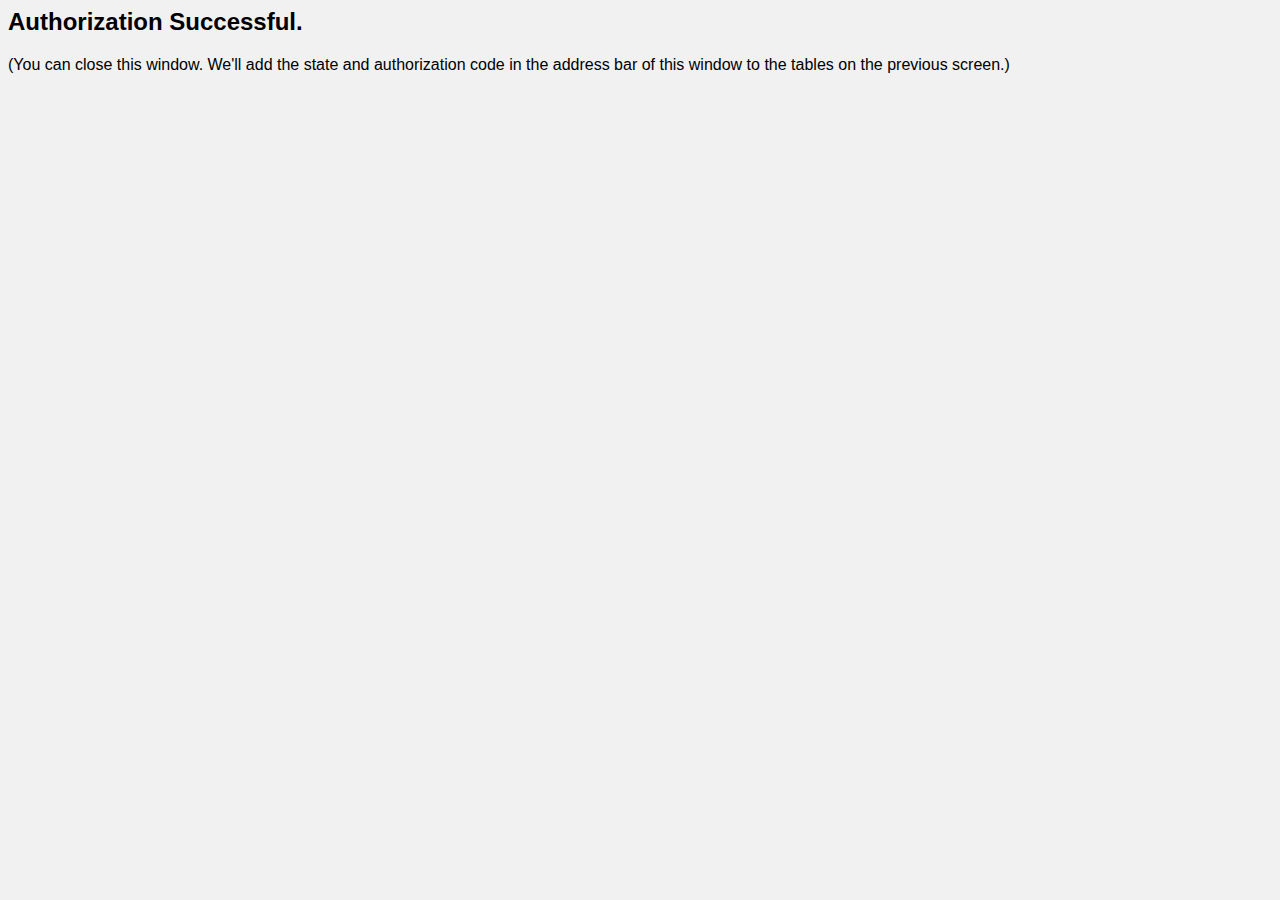
<file: callback.html>
<html>

<head>
    <script type="text/javascript" src="https://ajax.googleapis.com/ajax/libs/jquery/2.1.0/jquery.min.js"></script>

    <style>
        body {
            font-family: Roboto, sans-serif;
            background: #f1f1f1;
        }

        table,
        th,
        td {
            border: 1px solid black;
            border-collapse: collapse;
        }

        th,
        td {
            padding: 5px;
            text-align: left;
        }
    </style>
</head>

<body onload="getAuthCode();">
    <script type="text/javascript">

        var authCode = getParameterByName('code');
        var errorCode = getParameterByName('error');
        var responseState = getParameterByName('state');
        var errorDescroption = getParameterByName('error_description');
        postPayload =
            "grant_type=authorization_code\n" +
            "&client_id=" + window.opener.client_id + "\n" +
            "&redirect_uri=" + window.opener.redirect_uri + "\n" +
            "&code=" + authCode


        function getAuthCode() {
            getErrorCode(errorCode)
            window.opener.authorization_code = authCode;
            $(".authCode", window.opener.document).text(authCode);
            $("#responseState", window.opener.document).text(responseState);
            $("#tokenPostPayload", window.opener.document).text(postPayload);

        }

        function getErrorCode(err) {
            if (err != "") {
                alert(error_description)
                return
            }
        }

        function getParameterByName(name) {
            name = name.replace(/[\[]/, "\\[").replace(/[\]]/, "\\]");
            var regex = new RegExp("[\\?&]" + name + "=([^&#]*)"),
                results = regex.exec(location.search);
            return results === null ? "" : decodeURIComponent(results[1].replace(/\+/g, " "));
        }




    </script>
    <h2>Authorization Successful.</h2>
    (You can close this window. We'll add the state and authorization code in the address bar of this window to the
    tables on the previous screen.)
</body>

</html>
</file>
